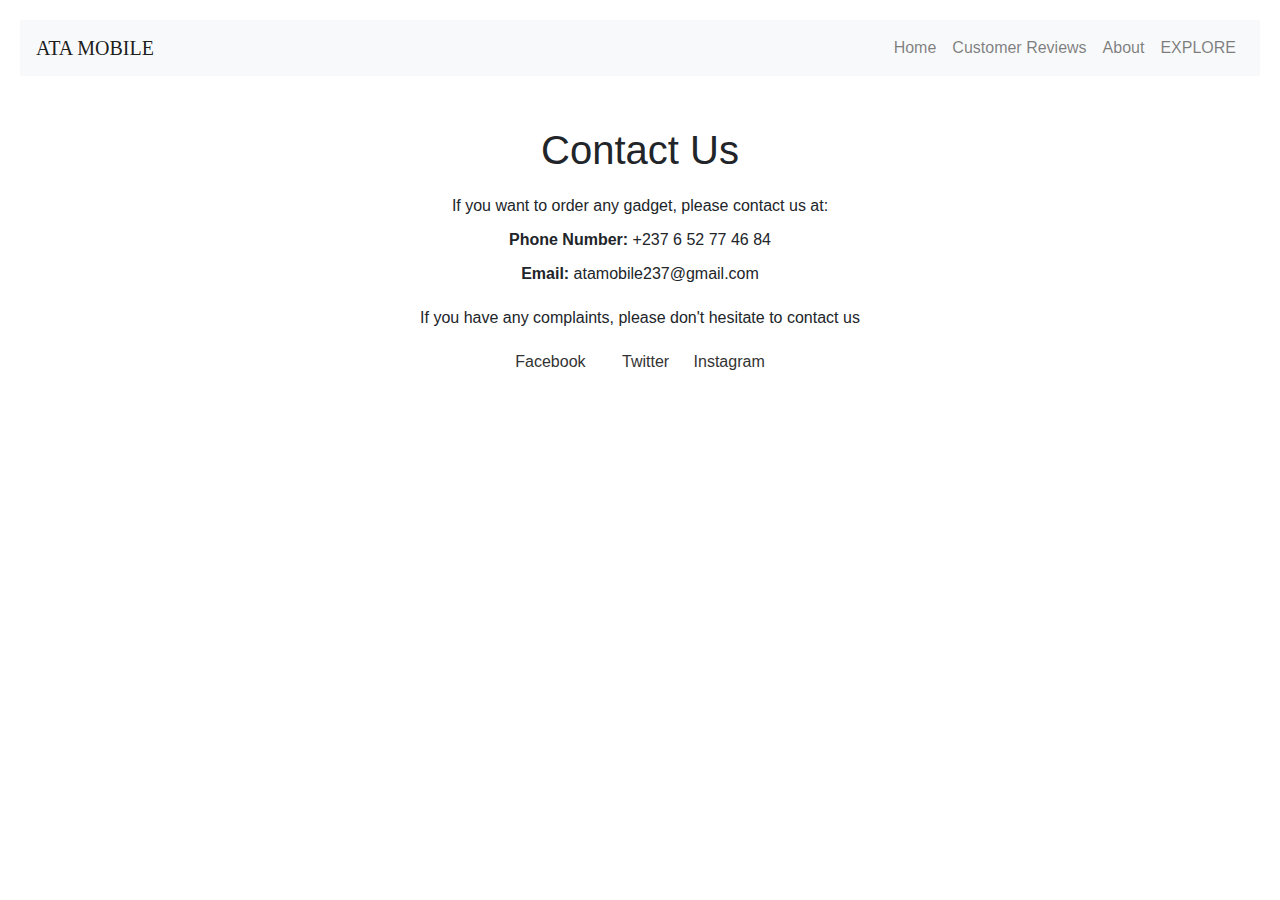
<file: Contact.html>
<!DOCTYPE html>
<html>
<head>
  <title>ATA MOBILE</title>
  <link rel="stylesheet" href="styles.css">
  <meta name="viewport" content="width=device-width, initial-scale=1">
  <link rel="stylesheet" href="https://cdn.jsdelivr.net/npm/bootstrap@4.6.2/dist/css/bootstrap.min.css">
  <script src="https://cdn.jsdelivr.net/npm/jquery@3.7.1/dist/jquery.slim.min.js"></script>
  <script src="https://cdn.jsdelivr.net/npm/popper.js@1.16.1/dist/umd/popper.min.js"></script>
  <script src="https://cdn.jsdelivr.net/npm/bootstrap@4.6.2/dist/js/bootstrap.bundle.min.js"></script>
  <link rel="stylesheet" href="https://cdnjs.cloudflare.com/ajax/libs/font-awesome/5.15.3/css/all.min.css" integrity="sha512-..." crossorigin="anonymous" />
  
</head>
<body>
  <header>
    <nav class="navbar navbar-expand-lg navbar-light bg-light">
      <a class="navbar-brand ATA" href="#">ATA MOBILE</a>
      <button class="navbar-toggler" type="button" data-toggle="collapse" data-target="#navbarNav" aria-controls="navbarNav" aria-expanded="false" aria-label="Toggle navigation">
        <span class="navbar-toggler-icon"></span>
      </button>
      <div class="collapse navbar-collapse" id="navbarNav">
        <ul class="navbar-nav ml-auto">
          <li class="nav-item">
            <a class="nav-link" href="INDEX.html">Home</a>
          </li>
          <li class="nav-item">
            <a class="nav-link" href="REVIEWS.html">Customer Reviews</a>
          </li>
          <li class="nav-item">
            <a class="nav-link" href="ABOUT.html">About</a>
          </li>
          <li class="nav-item">
            <a class="nav-link" href="Explore.html">EXPLORE</a>
          </li>
        </ul>
      </div>
    </nav>
  </header>

  <style>
    body {
        font-family: Arial, sans-serif;
        margin: 0;
        padding: 20px;
    }
    .container {
        max-width: 800px;
        margin: 0 auto;
        padding-top: 50px;
    }
    h1 {
        text-align: center;
        margin-bottom: 20px;
    }
    .contact-info {
        text-align: center;
        margin-bottom: 20px;
    }
    .contact-info p {
        margin-bottom: 10px;
    }
    .contact-info strong {
        font-weight: bold;
    }
    .social-links {
        text-align: center;
        margin-top: 20px;
    }
    .social-links a {
        display: inline-block;
        margin: 0 10px;
        color: #333;
        text-decoration: none;
    }
    .social-links a:hover {
        color: #007bff;
    }
</style>
</head>
<body>
<div class="container">
    <h1>Contact Us</h1>
    <div class="contact-info">
        <p>If you want to order any gadget, please contact us at:</p>
        <p><strong>Phone Number:</strong> +237 6 52 77 46 84</p>
        <p><strong>Email:</strong> atamobile237@gmail.com</p>
    </div>
    <div class="contact-info">
        <p>If you have any complaints, please don't hesitate to contact us</p>
    </div>
    <div class="social-links">
        <a href="https://www.facebook.com/phone-shop" target="_blank" >Facebook</a><i class="fa-brands fa-facebook"></i>
        <a href="https://www.twitter.com/phone-shop" target="_blank">Twitter</a>
        <a href="https://www.instagram.com/phone-shop" target="_blank">Instagram</a>
    </div>
</div>
</body>
</html>
</file>
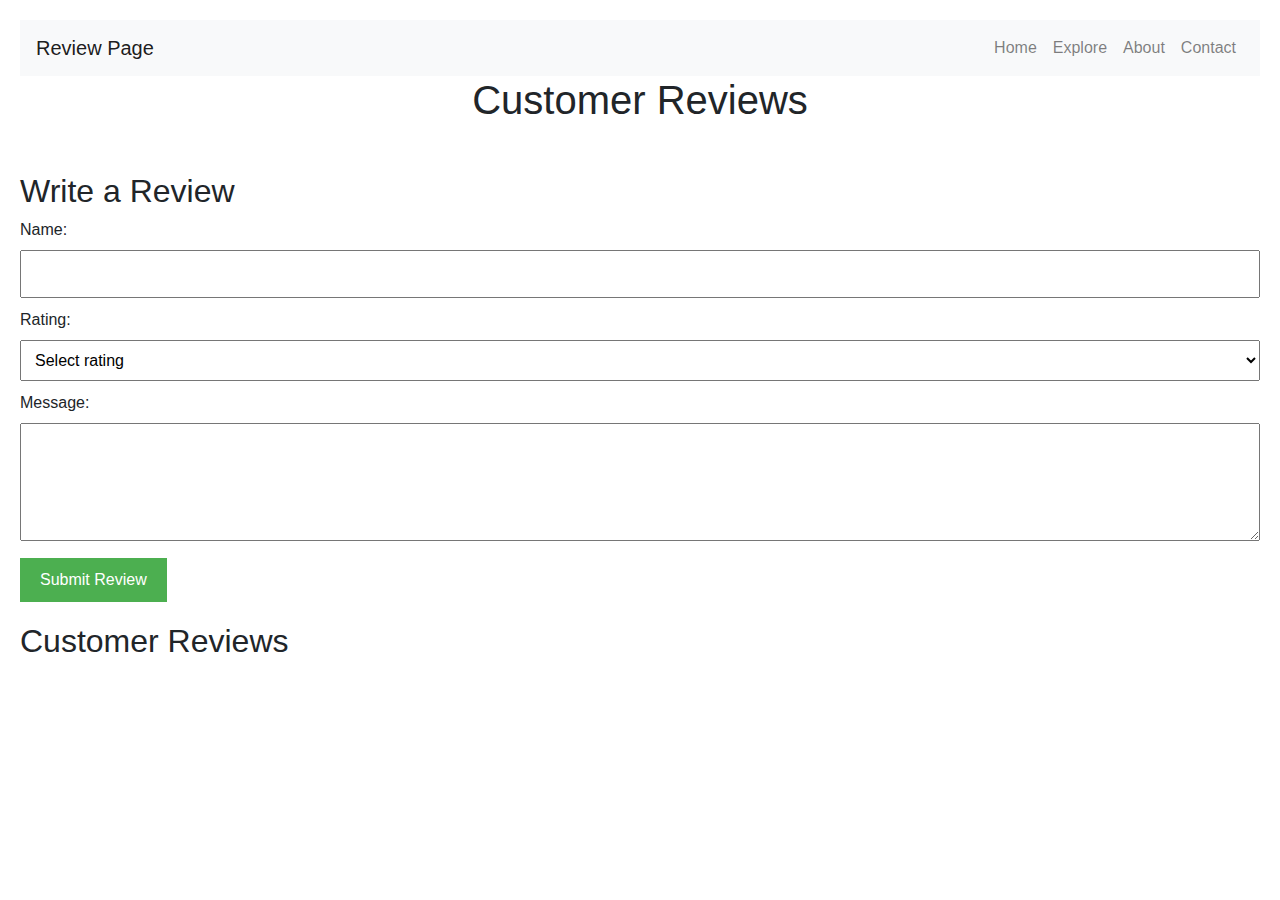
<file: REVIEWS.html>
<!DOCTYPE html>
<html>
<head>
    <title>Review Page</title>
    <link rel="stylesheet" href="styles.css">
  <meta name="viewport" content="width=device-width, initial-scale=1">
  <link rel="stylesheet" href="https://cdn.jsdelivr.net/npm/bootstrap@4.6.2/dist/css/bootstrap.min.css">
  <script src="https://cdn.jsdelivr.net/npm/jquery@3.7.1/dist/jquery.slim.min.js"></script>
  <script src="https://cdn.jsdelivr.net/npm/popper.js@1.16.1/dist/umd/popper.min.js"></script>
  <script src="https://cdn.jsdelivr.net/npm/bootstrap@4.6.2/dist/js/bootstrap.bundle.min.js"></script>
  <link rel="stylesheet" href="https://cdnjs.cloudflare.com/ajax/libs/font-awesome/5.15.3/css/all.min.css" integrity="sha512-..." crossorigin="anonymous" />
    
</head>

  <body>
      <header style="text-align: center; padding: 20px;">
          <nav class="navbar navbar-expand-lg navbar-light bg-light">
              <a class="navbar-brand" href="#">Review Page</a>
              <button class="navbar-toggler" type="button" data-toggle="collapse" data-target="#navbarNav" aria-controls="navbarNav" aria-expanded="false" aria-label="Toggle navigation">
                  <span class="navbar-toggler-icon"></span>
              </button>
              <div class="collapse navbar-collapse" id="navbarNav">
                  <ul class="navbar-nav ml-auto">
                      <li class="nav-item">
                          <a class="nav-link" href="INDEX.html">Home</a>
                      </li>
                      <li class="nav-item">
                          <a class="nav-link" href="Explore.html">Explore</a>
                      </li>
                      <li class="nav-item">
                          <a class="nav-link" href="ABOUT.html">About</a>
                      </li>
                      <li class="nav-item">
                          <a class="nav-link" href="Contact.html">Contact</a>
                      </li>
                  </ul>
              </div>
          </nav>
          <h1>Customer Reviews</h1>
      </header>
  
      <section style="margin: 20px;">
          <h2>Write a Review</h2>
          <form id="review-form">
              <label for="name">Name:</label>
              <input type="text" id="name" required style="width: 100%; padding: 10px; margin-bottom: 10px;">
  
              <label for="rating">Rating:</label>
              <select id="rating" required style="width: 100%; padding: 10px; margin-bottom: 10px;">
                  <option value="">Select rating</option>
                  <option value="5">5 Stars</option>
                  <option value="4">4 Stars</option>
                  <option value="3">3 Stars</option>
                  <option value="2">2 Stars</option>
                  <option value="1">1 Star</option>
              </select>
  
              <label for="message">Message:</label>
              <textarea id="message" rows="4" required style="width: 100%; padding: 10px; margin-bottom: 10px;"></textarea>
  
              <button type="submit" style="background-color: #4CAF50; color: white; padding: 10px 20px; border: none; cursor: pointer;">Submit Review</button>
          </form>
      </section>
  
      <section id="reviews-section" style="margin: 20px;">
          <h2>Customer Reviews</h2>
          <div id="reviews-container"></div>
      </section>
  
      <script>
          document.getElementById("review-form").addEventListener("submit", function(event) {
              event.preventDefault();
  
              var name = document.getElementById("name").value;
              var rating = document.getElementById("rating").value;
              var message = document.getElementById("message").value;
  
              var review = document.createElement("div");
              review.className = "review";
              review.innerHTML = "<p><strong>Name: </strong>" + name + "</p>" +
                                 "<p><strong>Rating: </strong><span class='rating'>" + getStarRating(rating) + "</span></p>" +
                                 "<p><strong>Message: </strong>" + message + "</p>";
              
              document.getElementById("reviews-container").appendChild(review);
  
              document.getElementById("name").value = "";
              document.getElementById("rating").value = "";
              document.getElementById("message").value = "";
          });
  
          function getStarRating(rating) {
              var stars = "";
              for (var i = 0; i < rating; i++) {
                  stars += "&#9733;"; // Unicode star character
              }
              return stars;
          }
      </script>
  </body>
  </html>
</file>
<file: styles.css>
/* Custom CSS styles for the website */
.hero {
    background-color: #87CEEB;
    padding: 100px 0;
    text-align: center;
  }
  .ATA{
    font-family: 'Dancing Script', cursive ;
  }
  
  .features {
    background-color: #fff;
    padding: 80px 0;
  }
  
  .features h2 {
    margin-bottom: 20px;
  }
  
  .footer {
    background-color: #333;
    color: #fff;
    padding: 20px 0;
    text-align: center;
  }
/*chat widget*/
.chat-widget {
  position: fixed;
  bottom: 20px;
  right: 20px;
  width: 300px;
  background-color: #f8f9fa;
  border-radius: 5px;
  box-shadow: 0 2px 5px rgba(0, 0, 0, 0.2);
  z-index: 9999;
}

.chat-widget-header {
  padding: 10px;
  background-color: #007bff;
  color: #fff;
  border-top-left-radius: 5px;
  border-top-right-radius: 5px;
}

.chat-widget-body {
  padding: 10px;
  height: 250px;
  overflow-y: scroll;
}

.chat-widget-footer {
  padding: 10px;
}
/* chat-widget.css */

.exit-button {
  position: absolute;
  top: 10px;
  right: 10px;
  width: 25px;
  height: 25px;
  background-color: #ccc;
  color: #fff;
  border-radius: 50%;
  display: flex;
  justify-content: center;
  align-items: center;
  cursor: pointer;
  font-size: 18px;
}

.exit-button:hover {
  background-color: blue;
}
/* chat-widget.css */

.messenger-icon {
  position: fixed;
  bottom: 20px;
  right: 20px;
  width: 50px;
  height: 50px;
  background-color: #ccc;
  border-radius: 50%;
  display: flex;
  justify-content: center;
  align-items: center;
  cursor: pointer;
  z-index: 9999;
}

.messenger-icon i {
  color: blue;
  font-size: 24px;
}

.chat-widget {
  display: none;
}
/* chat-widget.css */

/* ...existing styles... */

.chat-widget-body p {
  margin: 5px 0;
}

.chat-widget-body p:nth-child(even) {
  background-color: pink;
  font-family: 'Franklin Gothic Medium', 'Arial Narrow', Arial, sans-serif;
}

.chat-widget-body p:nth-child(odd) {
  background-color: #e5e5e5;
}

.chat-widget-body p:nth-child(odd) span {
  font-weight: bold;
}

.chat-widget-body p:nth-child(even) span {
  font-weight: bold;
}

/* ...existing styles... */
.review {
  border: 1px solid #ccc;
  padding: 10px;
  margin-bottom: 10px;
}
.rating {
  color: #FFD700;
}
</file>
